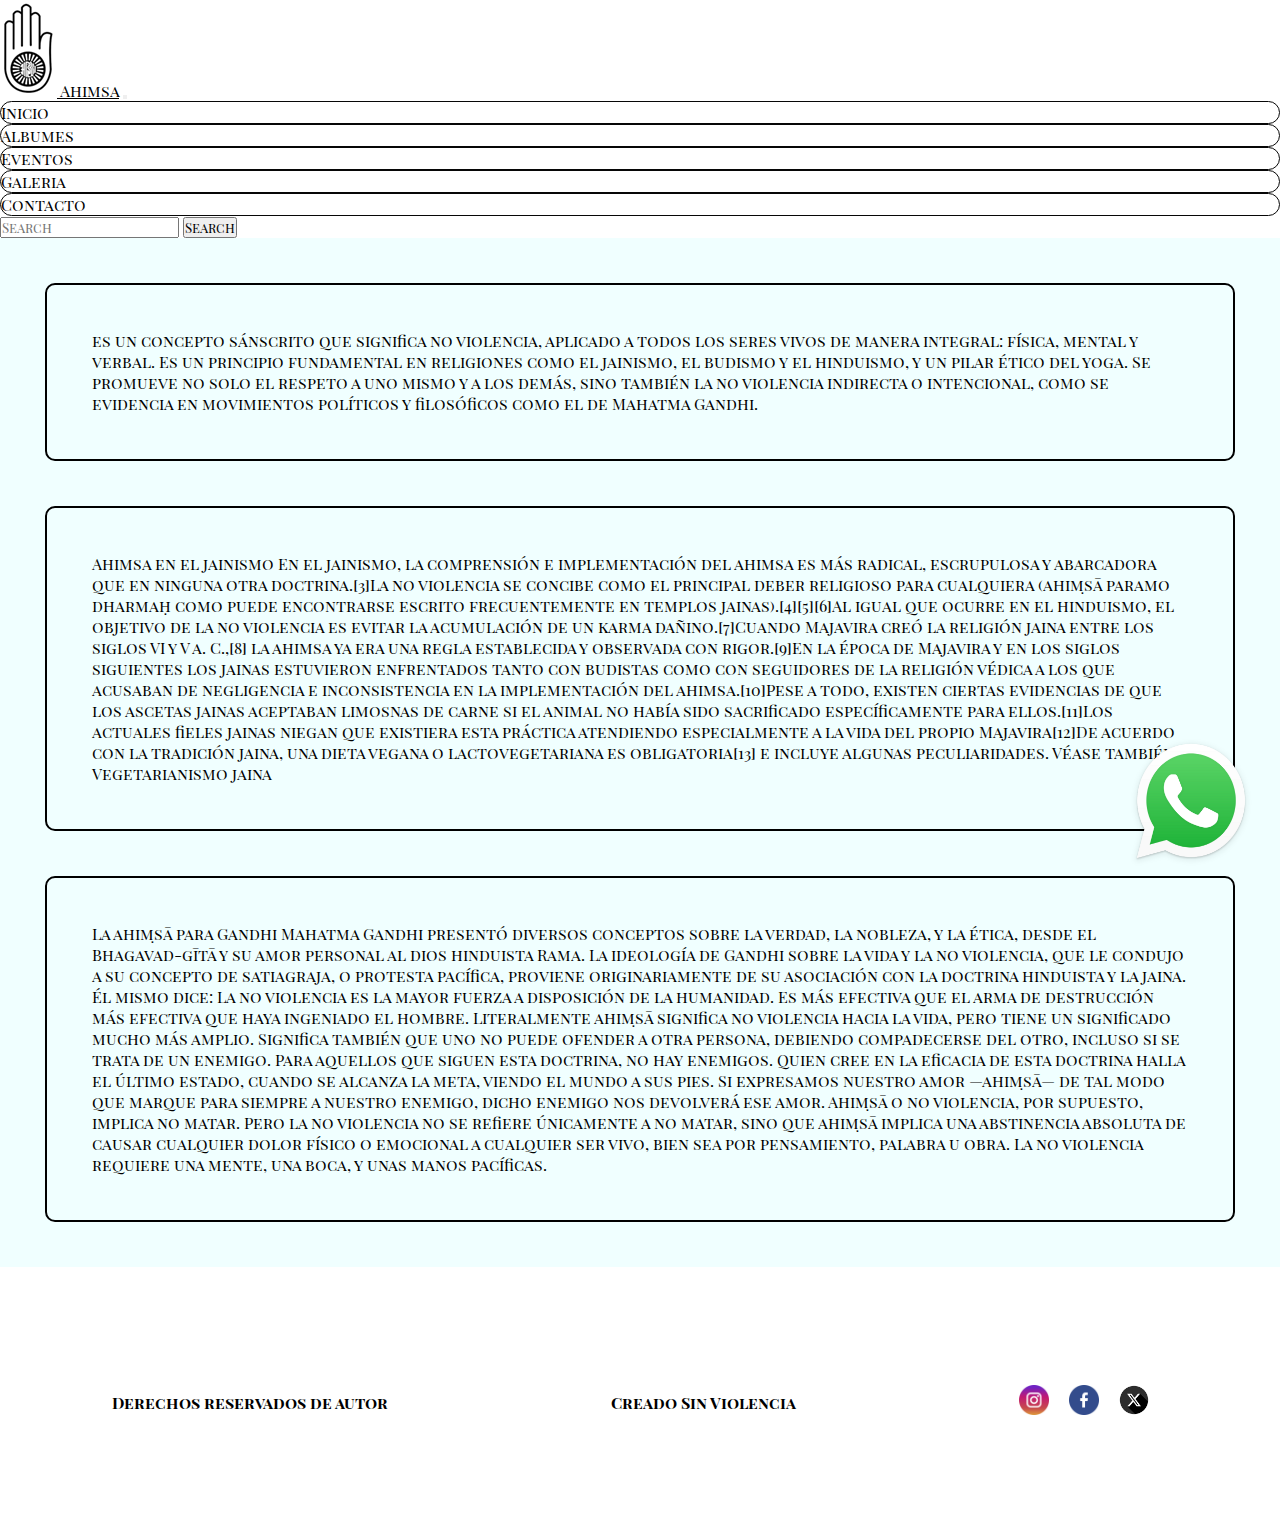
<file: index.html>
<!DOCTYPE html>
<html lang="es-ar">

<head>
    <meta charset="UTF-8">
    <meta name="viewport" content="width=device-width, initial-scale=1.0">
    <link href="https://cdn.jsdelivr.net/npm/bootstrap@5.3.8/dist/css/bootstrap.min.css" rel="stylesheet"
        integrity="sha384-sRIl4kxILFvY47J16cr9ZwB07vP4J8+LH7qKQnuqkuIAvNWLzeN8tE5YBujZqJLB" crossorigin="anonymous">

    <link rel="stylesheet" href="./styles/style.css">
    <title>Ahimsa</title>

    <meta name="description" content="Ahimsa: Cultiva tu paz interior. Tu espacio para el crecimiento personal desde la no violencia, la compasión y el respeto hacia ti mismo y el mundo.">
    <meta name="keywords" content="paz interior, no violencia, autocompasion, desarrollo espiritual, crecimiento personal consciente">
    <meta name="author" content="Juan Ignacio">
    <meta name="owner" content="Juan Ignacio">

    <meta property="og:type" content="ahimsa" />

</head>

<body class="body">
    <div class="dv">
        <header class="header">
            <nav class="navbar navbar-expand-lg">
                <div class="container-fluid w100 d-flex justify-content-around">
                    <a class="navbar-brand" href="./index.html">
                        <img src="./assets/logo_ahimsa.png" alt="ahimsa">
                        Ahimsa</a>
                    <button class="navbar-toggler" type="button" data-bs-toggle="collapse"
                        data-bs-target="#navbarSupportedContent" aria-controls="navbarSupportedContent"
                        aria-expanded="false" aria-label="Toggle navigation">
                        <span class="navbar-toggler-icon"></span>
                    </button>
                    <div class="collapse navbar-collapse" id="navbarSupportedContent">
                        <ul class="navbar-nav me-auto mb-2 mb-lg-0">
                            <li class="nav-item">
                                <a class="nav-link active" aria-current="page" href="./index.html">Inicio</a>
                            </li>
                            <li class="nav-item">
                                <a class="nav-link" href="./pages/albumes.html">Albumes</a>
                            </li>
                            <li class="nav-item">
                                <a class="nav-link" href="./pages/eventos.html" >Eventos</a>
                            </li>
                            <li class="nav-item">
                                <a class="nav-link" href="./pages/galeria.html">Galeria</a></li>
                                
                            </li>
                            <li class="nav-item">
                                <a class="nav-link" href="./pages/contacto.html">Contacto</a>
                            </li>
                        </ul>
                        <form class="d-flex" role="search">
                            <input class="form-control me-2" type="search" placeholder="Search" aria-label="Search" />
                            <button class="btn btn-outline-success" type="submit">Search</button>
                        </form>
                    </div>
                </div>
            </nav>
        </header>






        <main class="home">
            <section>
                <article class="article">
                    <div>
                        <p>es un concepto sánscrito que significa no violencia, aplicado a todos los seres vivos de
                            manera integral: física, mental y verbal. Es un principio fundamental en religiones como el
                            jainismo, el budismo y el hinduismo, y un pilar ético del yoga. Se promueve no solo el
                            respeto a uno mismo y a los demás, sino también la no violencia indirecta o intencional,
                            como se evidencia en movimientos políticos y filosóficos como el de Mahatma Gandhi. </p>
                        <p>Ahimsa en el jainismo
                            En el jainismo, la comprensión e implementación del ahimsa es más radical, escrupulosa y
                            abarcadora que en ninguna otra doctrina.[3]​La no violencia se concibe como el principal
                            deber religioso para cualquiera (ahiṃsā paramo dharmaḥ como puede encontrarse escrito
                            frecuentemente en templos jainas).[4]​[5]​[6]​Al igual que ocurre en el hinduismo, el
                            objetivo de la no violencia es evitar la acumulación de un karma dañino.[7]​Cuando Majavira
                            creó la religión jaina entre los siglos VI y V a. C.,[8]​ la ahimsa ya era una regla
                            establecida y observada con rigor.[9]​

                            En la época de Majavira y en los siglos siguientes los jainas estuvieron enfrentados tanto
                            con budistas como con seguidores de la religión védica a los que acusaban de negligencia e
                            inconsistencia en la implementación del ahimsa.[10]​

                            Pese a todo, existen ciertas evidencias de que los ascetas jainas aceptaban limosnas de
                            carne si el animal no había sido sacrificado específicamente para ellos.[11]​Los actuales
                            fieles jainas niegan que existiera esta práctica atendiendo especialmente a la vida del
                            propio Majavira[12]​De acuerdo con la tradición jaina, una dieta vegana o lactovegetariana
                            es obligatoria[13]​ e incluye algunas peculiaridades.

                            Véase también: Vegetarianismo jaina</p>
                        <p>La ahiṃsā para Gandhi

                            Mahatma Gandhi presentó diversos conceptos sobre la verdad, la nobleza, y la ética, desde el
                            Bhagavad-gītā y su amor personal al dios hinduista Rama. La ideología de Gandhi sobre la
                            vida y la no violencia, que le condujo a su concepto de satiagraja, o protesta pacífica,
                            proviene originariamente de su asociación con la doctrina hinduista y la jaina.

                            Él mismo dice:

                            La no violencia es la mayor fuerza a disposición de la humanidad. Es más efectiva que el
                            arma de destrucción más efectiva que haya ingeniado el hombre.
                            Literalmente ahiṃsā significa no violencia hacia la vida, pero tiene un significado mucho
                            más amplio. Significa también que uno no puede ofender a otra persona, debiendo compadecerse
                            del otro, incluso si se trata de un enemigo. Para aquellos que siguen esta doctrina, no hay
                            enemigos. Quien cree en la eficacia de esta doctrina halla el último estado, cuando se
                            alcanza la meta, viendo el mundo a sus pies. Si expresamos nuestro amor —ahiṃsā— de tal modo
                            que marque para siempre a nuestro enemigo, dicho enemigo nos devolverá ese amor.

                            Ahiṃsā o no violencia, por supuesto, implica no matar. Pero la no violencia no se refiere
                            únicamente a no matar, sino que ahiṃsā implica una abstinencia absoluta de causar cualquier
                            dolor físico o emocional a cualquier ser vivo, bien sea por pensamiento, palabra u obra. La
                            no violencia requiere una mente, una boca, y unas manos pacíficas.
                        </p>
                    </div>

                </article>

            </section>
        </main>



        <footer class="footer">
            <h2 class="der">Derechos reservados de autor</h2>
            <h3 class="crea">Creado Sin Violencia</h3>

            <ul class="redes">
                <li>
                    <a href="https://www.instagram.com/">
                        <img src="./assets/instagram.png" width="30px" alt="redes">
                    </a>
                </li>
                <li>
                    <a href="https://www.facebook.com/">
                        <img src="./assets/facebook.png"  width="30px" alt="redes">
                    </a>
                </li>
                <li>
                    <a href="https://x.com">
                        <img src="assets/X.png" width="30px" alt="redes">
                    </a>
                </li>
                <li>
                    <a href="https://www.whatsapp.com/?lang=es">
                        <img src="assets/WhatsApp.png" width="50px" alt="redes" class="whatsapp">
                    </a>
                </li>
            </ul>


        </footer>
    </div>
    <script src="https://cdn.jsdelivr.net/npm/bootstrap@5.3.8/dist/js/bootstrap.bundle.min.js"
        integrity="sha384-FKyoEForCGlyvwx9Hj09JcYn3nv7wiPVlz7YYwJrWVcXK/BmnVDxM+D2scQbITxI"
        crossorigin="anonymous"></script>
</body>

</html>
</file>
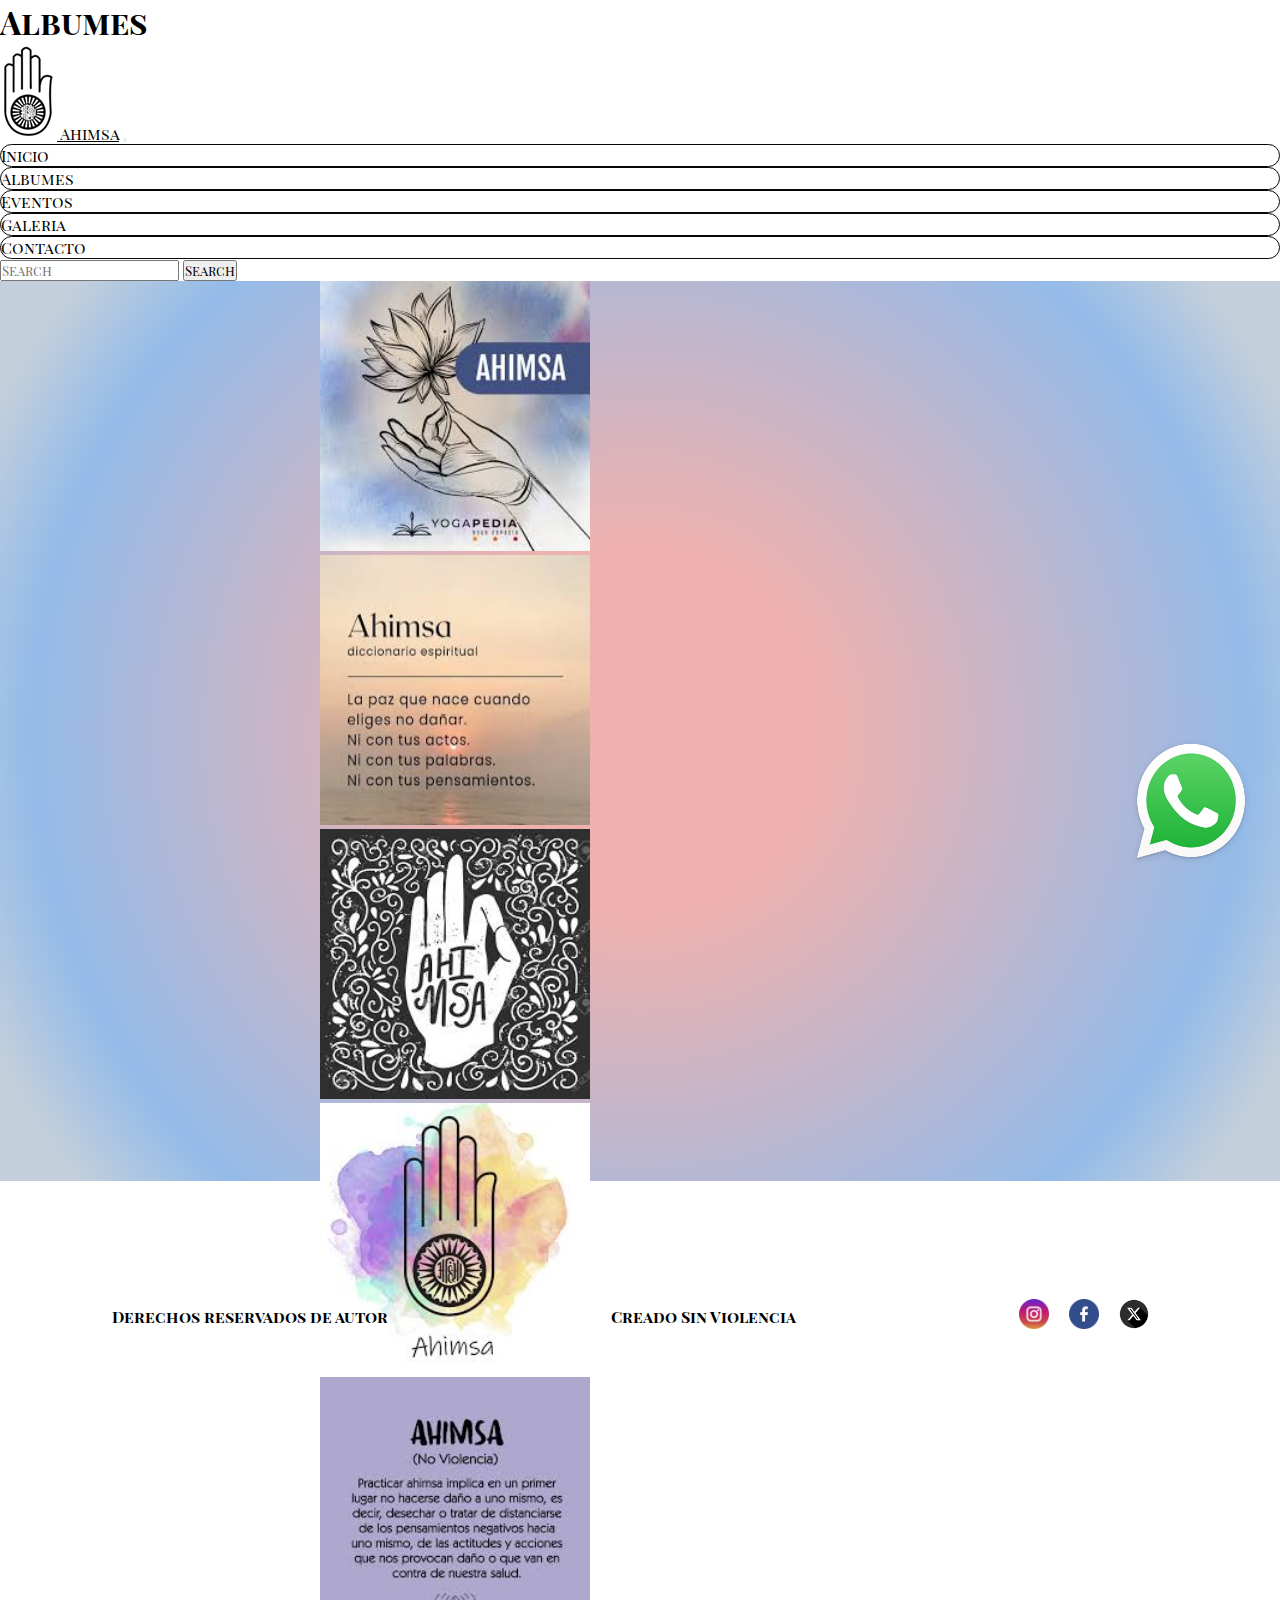
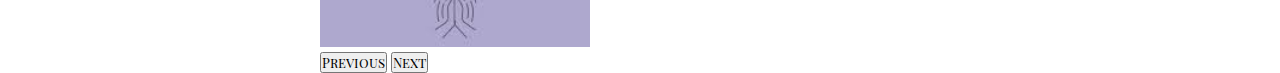
<file: pages/albumes.html>
<!DOCTYPE html>
<html lang="en">

<head>
    <meta charset="UTF-8">
    <meta name="viewport" content="width=device-width, initial-scale=1.0">
    <link href="https://cdn.jsdelivr.net/npm/bootstrap@5.3.8/dist/css/bootstrap.min.css" rel="stylesheet"
        integrity="sha384-sRIl4kxILFvY47J16cr9ZwB07vP4J8+LH7qKQnuqkuIAvNWLzeN8tE5YBujZqJLB" crossorigin="anonymous">
    <link
    rel="stylesheet"
    href="https://cdnjs.cloudflare.com/ajax/libs/animate.css/4.1.1/animate.min.css"
    />
    <link rel="stylesheet" href="../styles/style.css">
    <title>Ahimsa-Albumes</title>

    <meta name="description" content="Navega por nuestros álbumes temáticos de crecimiento personal consciente. Guías de autocompasión, ejercicios de mindfulness e imágenes inspiradoras para tu viaje Ahimsa.">
    <meta name="keywords" content="albumes crecimiento personal, recursos ahimsa, guias paz interior, colecciones autocompasion, temas desarrollo espiritual">
</head>

<body>
    <div class="contenedor-body">
        <h1 class="animate__animated animate__bounce">Albumes</h1>
        <header class="header">
            <nav class="navbar navbar-expand-lg">
                <div class="container-fluid w100 d-flex justify-content-around">
                    <a class="navbar-brand" href="../index.html">
                        <img src="../assets/logo_ahimsa.png" alt="ahimsa">
                        Ahimsa</a>
                    <button class="navbar-toggler" type="button" data-bs-toggle="collapse"
                        data-bs-target="#navbarSupportedContent" aria-controls="navbarSupportedContent"
                        aria-expanded="false" aria-label="Toggle navigation">
                        <span class="navbar-toggler-icon"></span>
                    </button>
                    <div class="collapse navbar-collapse" id="navbarSupportedContent">
                        <ul class="navbar-nav me-auto mb-2 mb-lg-0">
                            <li class="nav-item">
                                <a class="nav-link active" aria-current="page" href="../index.html">Inicio</a>
                            </li>
                            <li class="nav-item">
                                <a class="nav-link" href="./albumes.html">Albumes</a>
                            </li>
                            <li class="nav-item">
                                <a class="nav-link" href="./eventos.html" >Eventos</a>
                            </li>
                            <li class="nav-item">
                                <a class="nav-link" href="./galeria.html">Galeria</a></li>
                                
                            </li>
                            <li class="nav-item">
                                <a class="nav-link" href="./contacto.html">Contacto</a>
                            </li>
                        </ul>
                        <form class="d-flex" role="search">
                            <input class="form-control me-2" type="search" placeholder="Search" aria-label="Search" />
                            <button class="btn btn-outline-success" type="submit">Search</button>
                        </form>
                    </div>
                </div>
            </nav>
        </header>


        <main class="container">
        <div id="carouselExample" class="carousel">
            <div class="carousel-inner">
                <div class="carousel-item active">
                    <img src="../assets/images.jfif" class="ahimsauno" alt="...">
                </div>
                <div class="carousel-item">
                    <img src="../assets/images (1).jfif" class="ahimsados" alt="...">
                </div>
                <div class="carousel-item">
                    <img src="../assets/images (2).jfif" class="ahimsatres" alt="...">
                </div>
                <div class="carousel-item">
                    <img src="../assets/ahimsa_banner2.jfif" class="ahimsacuatro" alt="...">
                </div>
                <div class="carousel-item">
                    <img src="../assets/ahimsa_no_violencia1.jfif" class="ahimsacinco" alt="...">
                </div>

            
            <button class="carousel-control-prev" type="button" data-bs-target="#carouselExample" data-bs-slide="prev">
                <span class="carousel-control-prev-icon" aria-hidden="true"></span>
                <span class="visually-hidden">Previous</span>
            </button>
            <button class="carousel-control-next" type="button" data-bs-target="#carouselExample" data-bs-slide="next">
                <span class="carousel-control-next-icon" aria-hidden="true"></span>
                <span class="visually-hidden">Next</span>
            </button>
            </div>
        </div>
        </main>



        <footer class="footer">
            <h2 class="der">Derechos reservados de autor</h2>
            <h2 class="crea">Creado Sin Violencia</h2>

            <ul class="redes">
                <li>
                    <a href="https://www.instagram.com/">
                        <img src="../assets/instagram.png" width="30px" alt="redes">
                    </a>
                </li>
                <li>
                    <a href="https://www.facebook.com/">
                        <img src="../assets/facebook.png" width="30px" alt="redes">
                    </a>
                </li>
                <li>
                    <a href="https://x.com">
                        <img src="../assets/X.png" width="30px" alt="redes">
                    </a>
                </li>
                <li>
                    <a href="https://www.whatsapp.com/?lang=es">
                        <img src="../assets/WhatsApp.png" width="50px" alt="redes" class="whatsapp">
                    </a>
                </li>
            </ul>

        </footer>
    </div>
    <script src="https://cdn.jsdelivr.net/npm/bootstrap@5.3.8/dist/js/bootstrap.bundle.min.js"
        integrity="sha384-FKyoEForCGlyvwx9Hj09JcYn3nv7wiPVlz7YYwJrWVcXK/BmnVDxM+D2scQbITxI"
        crossorigin="anonymous"></script>

</body>

</html>
</file>
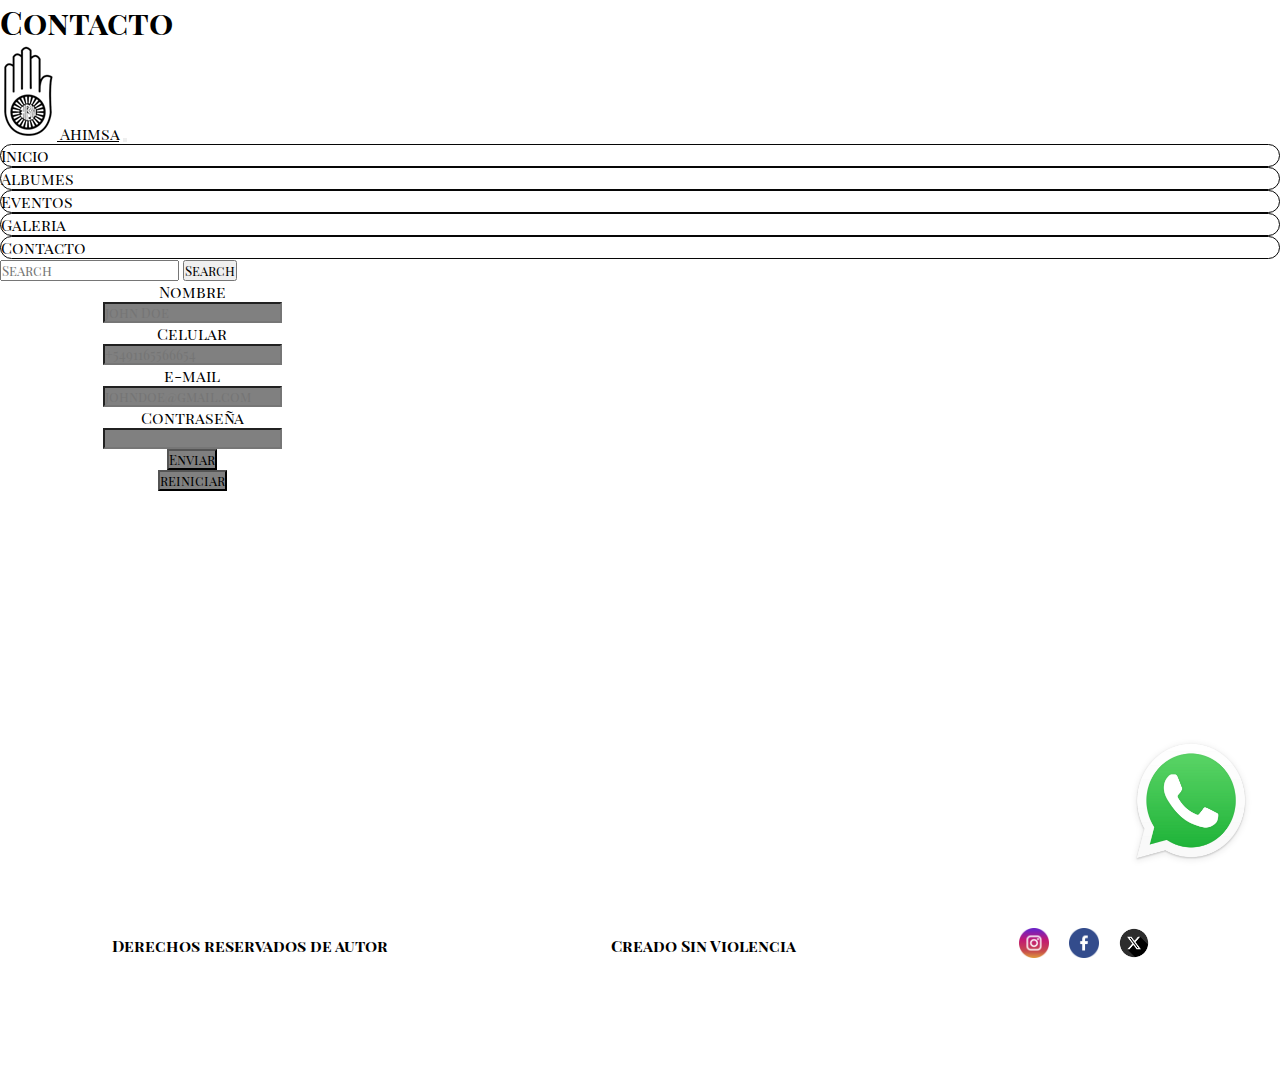
<file: pages/contacto.html>
<!DOCTYPE html>
<html lang="en">

<head>
    <meta charset="UTF-8">
    <meta name="viewport" content="width=device-width, initial-scale=1.0">
    <link href="https://cdn.jsdelivr.net/npm/bootstrap@5.3.8/dist/css/bootstrap.min.css" rel="stylesheet"
        integrity="sha384-sRIl4kxILFvY47J16cr9ZwB07vP4J8+LH7qKQnuqkuIAvNWLzeN8tE5YBujZqJLB" crossorigin="anonymous">
    <link rel="stylesheet" href="https://cdnjs.cloudflare.com/ajax/libs/animate.css/4.1.1/animate.min.css" />
    <link rel="stylesheet" href="../styles/style.css">
    <title>Ahimsa-Contacto</title>

    <meta name="description"
        content="Tienes preguntas sobre el crecimiento personal o la filosofía Ahimsa? Contáctanos hoy. Estamos aquí para responder tus dudas y ayudarte en tu camino.">
    <meta name="keywords"
        content="contacto ahimsa, formulario de contacto, preguntar sobre talleres, colaboracion crecimiento personal, enviar mensaje">
</head>

<body>
    <div class="contenedor-body">
        <h1 class="animate__animated animate__bounce">Contacto</h1>
        <header class="header">
            <nav class="navbar navbar-expand-lg">
                <div class="container-fluid w100 d-flex justify-content-around">
                    <a class="navbar-brand" href="../index.html">
                        <img src="../assets/logo_ahimsa.png" alt="ahimsa">
                        Ahimsa</a>
                    <button class="navbar-toggler" type="button" data-bs-toggle="collapse"
                        data-bs-target="#navbarSupportedContent" aria-controls="navbarSupportedContent"
                        aria-expanded="false" aria-label="Toggle navigation">
                        <span class="navbar-toggler-icon"></span>
                    </button>
                    <div class="collapse navbar-collapse" id="navbarSupportedContent">
                        <ul class="navbar-nav me-auto mb-2 mb-lg-0">
                            <li class="nav-item">
                                <a class="nav-link active" aria-current="page" href="../index.html">Inicio</a>
                            </li>
                            <li class="nav-item">
                                <a class="nav-link" href="./albumes.html">Albumes</a>
                            </li>
                            <li class="nav-item">
                                <a class="nav-link" href="./eventos.html">Eventos</a>
                            </li>
                            <li class="nav-item">
                                <a class="nav-link" href="./galeria.html">Galeria</a>
                            </li>

                            </li>
                            <li class="nav-item">
                                <a class="nav-link" href="./contacto.html">Contacto</a>
                            </li>
                        </ul>
                        <form class="d-flex" role="search">
                            <input class="form-control me-2" type="search" placeholder="Search" aria-label="Search" />
                            <button class="btn btn-outline-success" type="submit">Search</button>
                        </form>
                    </div>
                </div>
            </nav>
        </header>



        <main class="main-contacto">
            <form class="form">
                <label>Nombre</label>
                <input type="text" placeholder="john Doe">
                <label>Celular</label>
                <input type="tel" placeholder="+5491165566654">
                <label>e-mail</label>
                <input type="email" placeholder="johndoe@gmail.com">
                <label> Contraseña</label>
                <input type="password">

                <input type="submit" value="Enviar">
                <input type="reset" value="reiniciar">
            </form>
            <iframe width="560" height="315" src="https://www.youtube.com/embed/TYA2o2ur79w?si=Cz5rrsPCA56TIB2k"
                title="YouTube video player" frameborder="0"
                allow="accelerometer; autoplay; clipboard-write; encrypted-media; gyroscope; picture-in-picture; web-share"
                referrerpolicy="strict-origin-when-cross-origin" allowfullscreen class="youtube"></iframe>
            <iframe
                src="https://www.google.com/maps/embed?pb=!1m18!1m12!1m3!1d13145.928190587367!2d-58.444776528167196!3d-34.54134839666911!2m3!1f0!2f0!3f0!3m2!1i1024!2i768!4f13.1!3m3!1m2!1s0x95bcb447aaddc1df%3A0xc614d56c2da6ea98!2sParque%20de%20la%20Memoria%20-%20Monumento%20a%20las%20V%C3%ADctimas%20del%20Terrorismo%20de%20Estado!5e0!3m2!1ses!2sar!4v1758947080980!5m2!1ses!2sar"
                width="400" height="300" style="border:0;" allowfullscreen="" loading="lazy"
                referrerpolicy="no-referrer-when-downgrade" class=mapa></iframe>
        </main>


        <footer class="footer">
            <h2 class="der">Derechos reservados de autor</h2>
            <h2 class="crea">Creado Sin Violencia</h2>

            <ul class="redes">
                <li>
                    <a href="https://www.instagram.com/">
                        <img src="../assets/instagram.png" width="30px" alt="redes">
                    </a>
                </li>
                <li>
                    <a href="https://www.facebook.com/">
                        <img src="../assets/facebook.png" width="30px" alt="redes">
                    </a>
                </li>
                <li>
                    <a href="https://x.com">
                        <img src="../assets/X.png" width="30px" alt="redes">
                    </a>
                </li>
                <li>
                    <a href="https://www.whatsapp.com/?lang=es">
                        <img src="../assets/WhatsApp.png" width="50px" alt="redes" class="whatsapp">
                    </a>
                </li>
            </ul>

        </footer>
    </div>
    <script src="https://cdn.jsdelivr.net/npm/bootstrap@5.3.8/dist/js/bootstrap.bundle.min.js"
        integrity="sha384-FKyoEForCGlyvwx9Hj09JcYn3nv7wiPVlz7YYwJrWVcXK/BmnVDxM+D2scQbITxI"
        crossorigin="anonymous"></script>
</body>

</html>
</file>
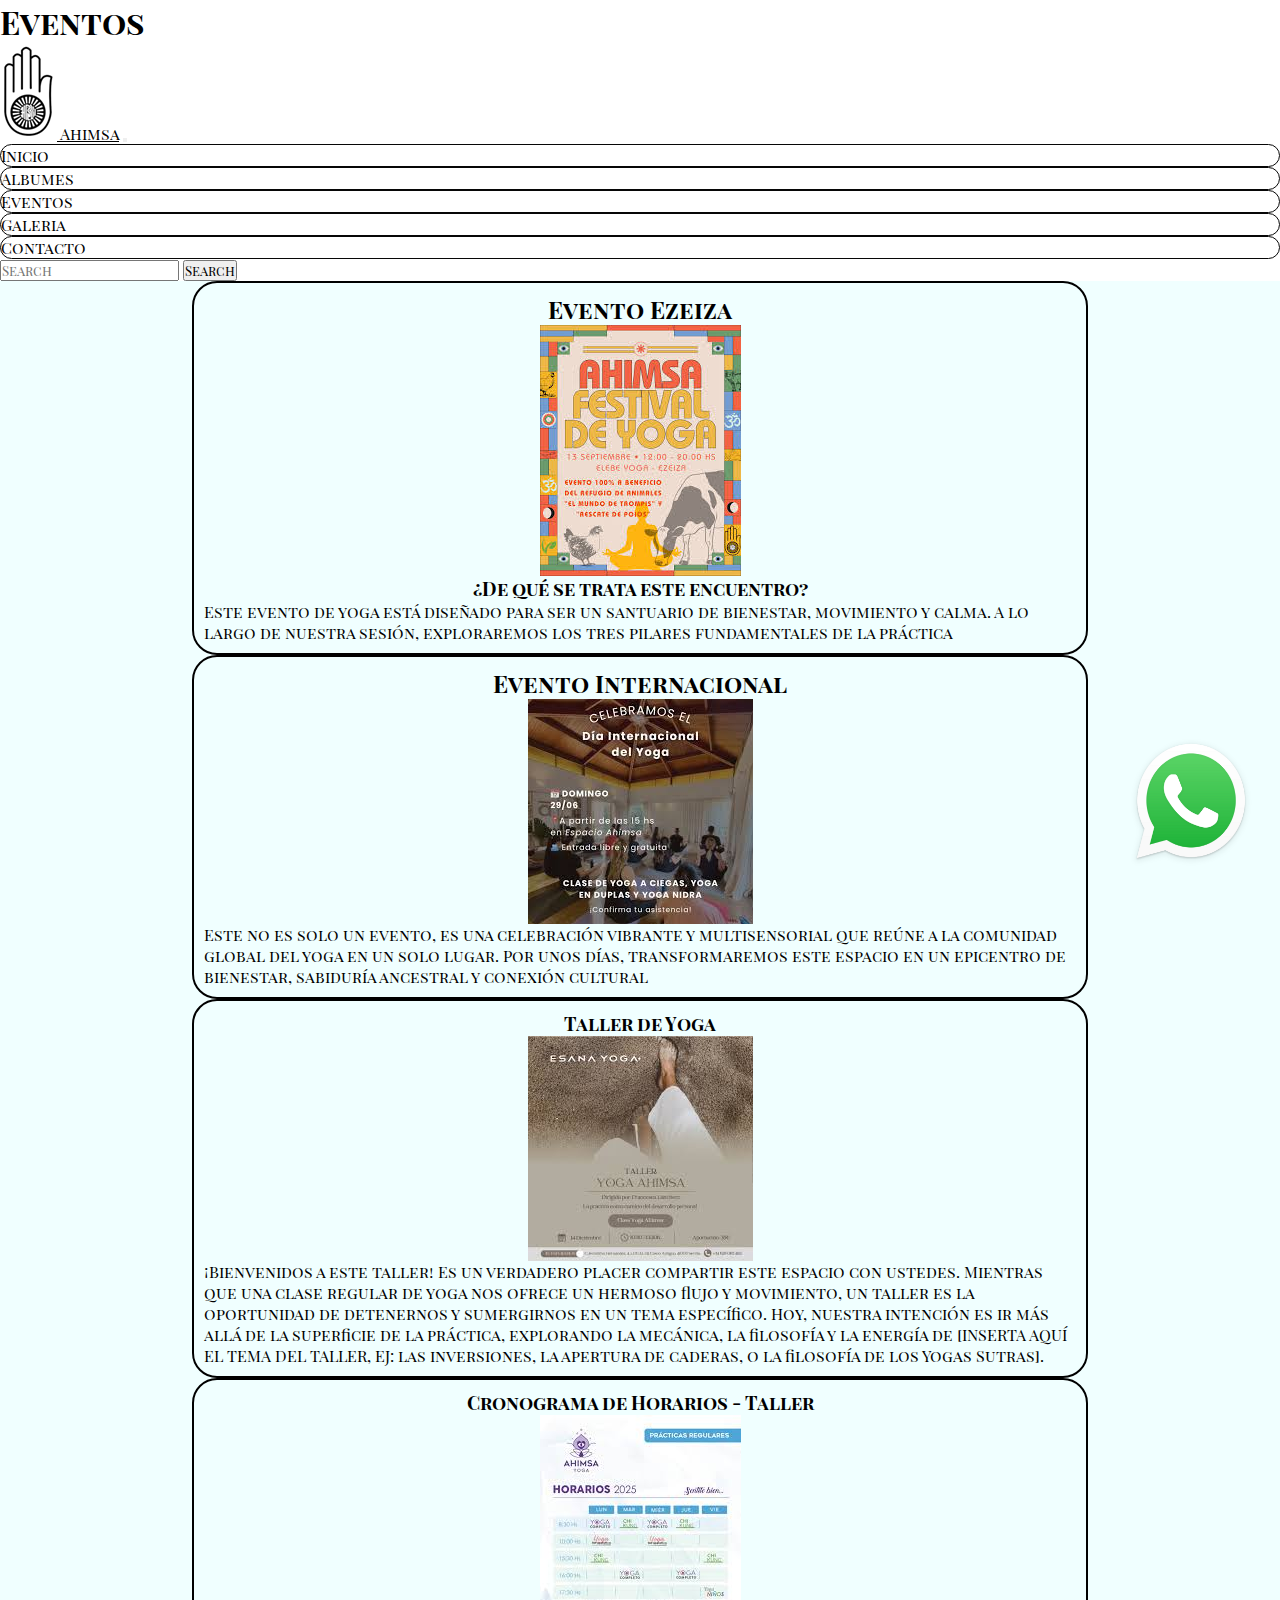
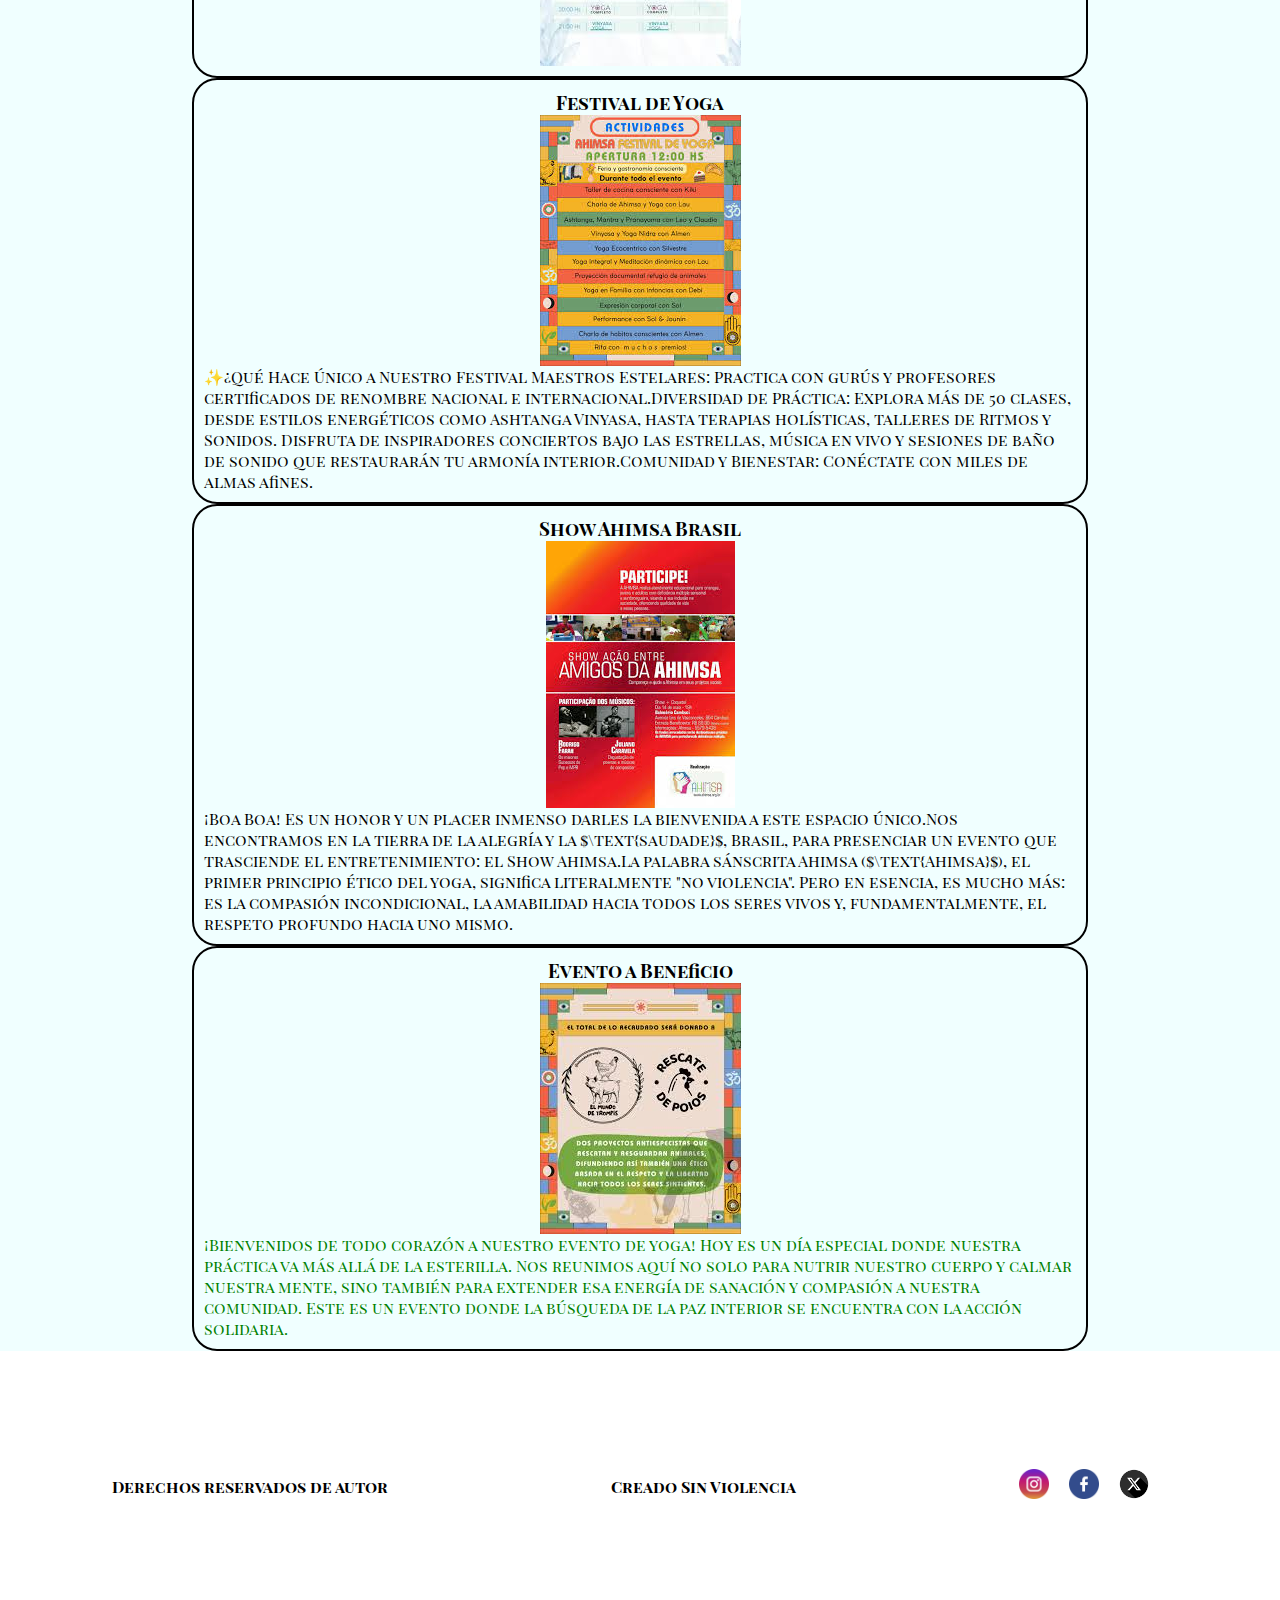
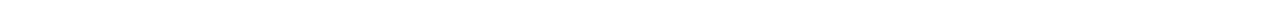
<file: pages/eventos.html>
<!DOCTYPE html>
<html lang="en">

<head>
    <meta charset="UTF-8">
    <meta name="viewport" content="width=device-width, initial-scale=1.0">
    <link href="https://cdn.jsdelivr.net/npm/bootstrap@5.3.8/dist/css/bootstrap.min.css" rel="stylesheet"
        integrity="sha384-sRIl4kxILFvY47J16cr9ZwB07vP4J8+LH7qKQnuqkuIAvNWLzeN8tE5YBujZqJLB" crossorigin="anonymous">
    <link
    rel="stylesheet"
    href="https://cdnjs.cloudflare.com/ajax/libs/animate.css/4.1.1/animate.min.css"
    />
    <link rel="stylesheet" href="../styles/style.css">
    <title>Ahimsa-Eventos</title>
    <meta name="description" content="Únete a los eventos de Ahimsa. Reserva tu plaza en nuestros talleres y retiros de crecimiento personal consciente. Transforma la no-violencia en acción y encuentra tu paz interior.">
    <meta name="keywords" content="talleres crecimiento personal, eventos ahimsa, retiros paz interior, cursos autoconocimiento, webinars desarrollo espiritual">
</head>

<body>
    <div class="contenedor-body">
        <h1 class="animate__animated animate__bounce">Eventos</h1>
        <header class="header">
            <nav class="navbar navbar-expand-lg">
                <div class="container-fluid w100 d-flex justify-content-around">
                    <a class="navbar-brand" href="../index.html">
                        <img src="../assets/logo_ahimsa.png" alt="ahimsa">
                        Ahimsa</a>
                    <button class="navbar-toggler" type="button" data-bs-toggle="collapse"
                        data-bs-target="#navbarSupportedContent" aria-controls="navbarSupportedContent"
                        aria-expanded="false" aria-label="Toggle navigation">
                        <span class="navbar-toggler-icon"></span>
                    </button>
                    <div class="collapse navbar-collapse" id="navbarSupportedContent">
                        <ul class="navbar-nav me-auto mb-2 mb-lg-0">
                            <li class="nav-item">
                                <a class="nav-link active" aria-current="page" href="../index.html">Inicio</a>
                            </li>
                            <li class="nav-item">
                                <a class="nav-link" href="./albumes.html">Albumes</a>
                            </li>
                            <li class="nav-item">
                                <a class="nav-link" href="./eventos.html">Eventos</a>
                            </li>
                            <li class="nav-item">
                                <a class="nav-link" href="./galeria.html">Galeria</a>
                            </li>

                            </li>
                            <li class="nav-item">
                                <a class="nav-link" href="./contacto.html">Contacto</a>
                            </li>
                        </ul>
                        <form class="d-flex" role="search">
                            <input class="form-control me-2" type="search" placeholder="Search" aria-label="Search" />
                            <button class="btn btn-outline-success" type="submit">Search</button>
                        </form>
                    </div>
                </div>
            </nav>
        </header>



        <main class="even-main">
            <article class="evento-ezeiza">
                <h2>Evento Ezeiza</h2>
                <img src="../assets/eventos/eventos/evento_ahimsa3.jfif" alt="evento_ahimsa3">
                <h3>¿De qué se trata este encuentro?</h3>
                <p>Este evento de yoga está diseñado
                    para ser un santuario de bienestar, movimiento y calma.
                    A lo largo de nuestra sesión, exploraremos los tres
                    pilares fundamentales de la práctica</p>
            </article>

            <article class="even-int">
                <h2>Evento Internacional</h2>
                <img src="../assets/eventos/eventos/evento_ahimsa5.jfif" alt="evento_ahimsa5">
                
                <p>Este no es solo un evento, es una celebración vibrante y multisensorial que reúne a la comunidad
                    global del yoga en un solo lugar. Por unos días, transformaremos este espacio en un epicentro de
                    bienestar, sabiduría ancestral y conexión cultural</p>
                
            </article>
            <article class="taller">
                <h3>Taller de Yoga</h3>
                <img src="../assets/eventos/eventos/evento_ahimsa7.jfif" alt="evento_ahimsa7">
                    
                <p>¡Bienvenidos a este taller! Es un verdadero placer compartir este espacio con ustedes.

                    Mientras que una clase regular de yoga nos ofrece un hermoso flujo y movimiento, un taller es la
                    oportunidad de detenernos y sumergirnos en un tema específico. Hoy, nuestra intención es ir más allá
                    de la superficie de la práctica, explorando la mecánica, la filosofía y la energía de [INSERTA AQUÍ
                    EL TEMA DEL TALLER, EJ: las inversiones, la apertura de caderas, o la filosofía de los Yogas
                    Sutras].</p>
            </article>

            <article class="tallerdos">
                <h3> Cronograma de Horarios - Taller</h3>
                    <img src="../assets/eventos/eventos/evento_ahimsa8.jfif" alt="evento_ahimsa8">
                
            </article>

            <article class="festival">
                <h3>Festival de Yoga</h3>
                    <img src="../assets/eventos/eventos/evento_ahimsa9.jfif" alt="evento_ahimsa9">
                    
                    <p>✨¿Qué Hace Único a Nuestro Festival Maestros Estelares: Practica con gurús y profesores certificados
                    de renombre nacional e internacional.Diversidad de Práctica: Explora más de 50 clases, desde estilos
                    energéticos como Ashtanga Vinyasa, hasta terapias holísticas, talleres de Ritmos y Sonidos. 
                    Disfruta de inspiradores conciertos bajo las estrellas, música en vivo y sesiones de baño de sonido 
                    que restaurarán tu armonía interior.Comunidad y Bienestar: Conéctate con miles de almas afines.</p>
                    
            </article>
            <article class="show">
                <h3> Show Ahimsa Brasil</h3>
                <img src="../assets/eventos/eventos/evento_ahimsa10.jfif" alt="evento_ahimsa10">

                <p>¡Boa Boa! Es un honor y un placer inmenso darles la bienvenida a este espacio único.Nos encontramos
                    en la tierra de la alegría y la $\text{saudade}$, Brasil, para presenciar un evento que trasciende
                    el entretenimiento: el Show Ahimsa.La palabra sánscrita Ahimsa ($\text{Ahimsa}$), el primer
                    principio ético del yoga, significa literalmente "no violencia". Pero en esencia, es mucho más: es
                    la compasión incondicional, la amabilidad hacia todos los seres vivos y, fundamentalmente, el
                    respeto profundo hacia uno mismo.</p>
            </article>

            <article class="beneficio">
                <h3>Evento a Beneficio</h3>
                <img src="../assets/eventos/eventos/evento_ahimsa12.jfif" alt="evento_ahimsa12">

                <p>¡Bienvenidos de todo corazón a nuestro evento de yoga! Hoy es un día especial donde nuestra práctica
                    va más allá de la esterilla.

                    Nos reunimos aquí no solo para nutrir nuestro cuerpo y calmar nuestra mente, sino también para
                    extender esa energía de sanación y compasión a nuestra comunidad. Este es un evento donde la
                    búsqueda de la paz interior se encuentra con la acción solidaria.</p>
            </article>

        </main>

        <footer class="footer">
            <h2 class="der">Derechos reservados de autor</h2>
            <h3 class="crea">Creado Sin Violencia</h3>

            <ul class="redes">
                <li>
                    <a href="https://www.instagram.com/">
                        <img src="../assets/instagram.png" width="30px" alt="redes">
                    </a>
                </li>
                <li>
                    <a href="https://www.facebook.com/">
                        <img src="../assets/facebook.png" width="30px" alt="redes">
                    </a>
                </li>
                <li>
                    <a href="https://x.com">
                        <img src="../assets/X.png" width="30px" alt="redes">
                    </a>
                </li>
                <li>
                    <a href="https://www.whatsapp.com/?lang=es">
                        <img src="../assets/WhatsApp.png" width="50px" alt="redes" class="whatsapp">
                    </a>
                </li>
            </ul>
        </footer>
    </div>
    <script src="https://cdn.jsdelivr.net/npm/bootstrap@5.3.8/dist/js/bootstrap.bundle.min.js"
        integrity="sha384-FKyoEForCGlyvwx9Hj09JcYn3nv7wiPVlz7YYwJrWVcXK/BmnVDxM+D2scQbITxI"
        crossorigin="anonymous"></script>
</body>

</html>
</file>
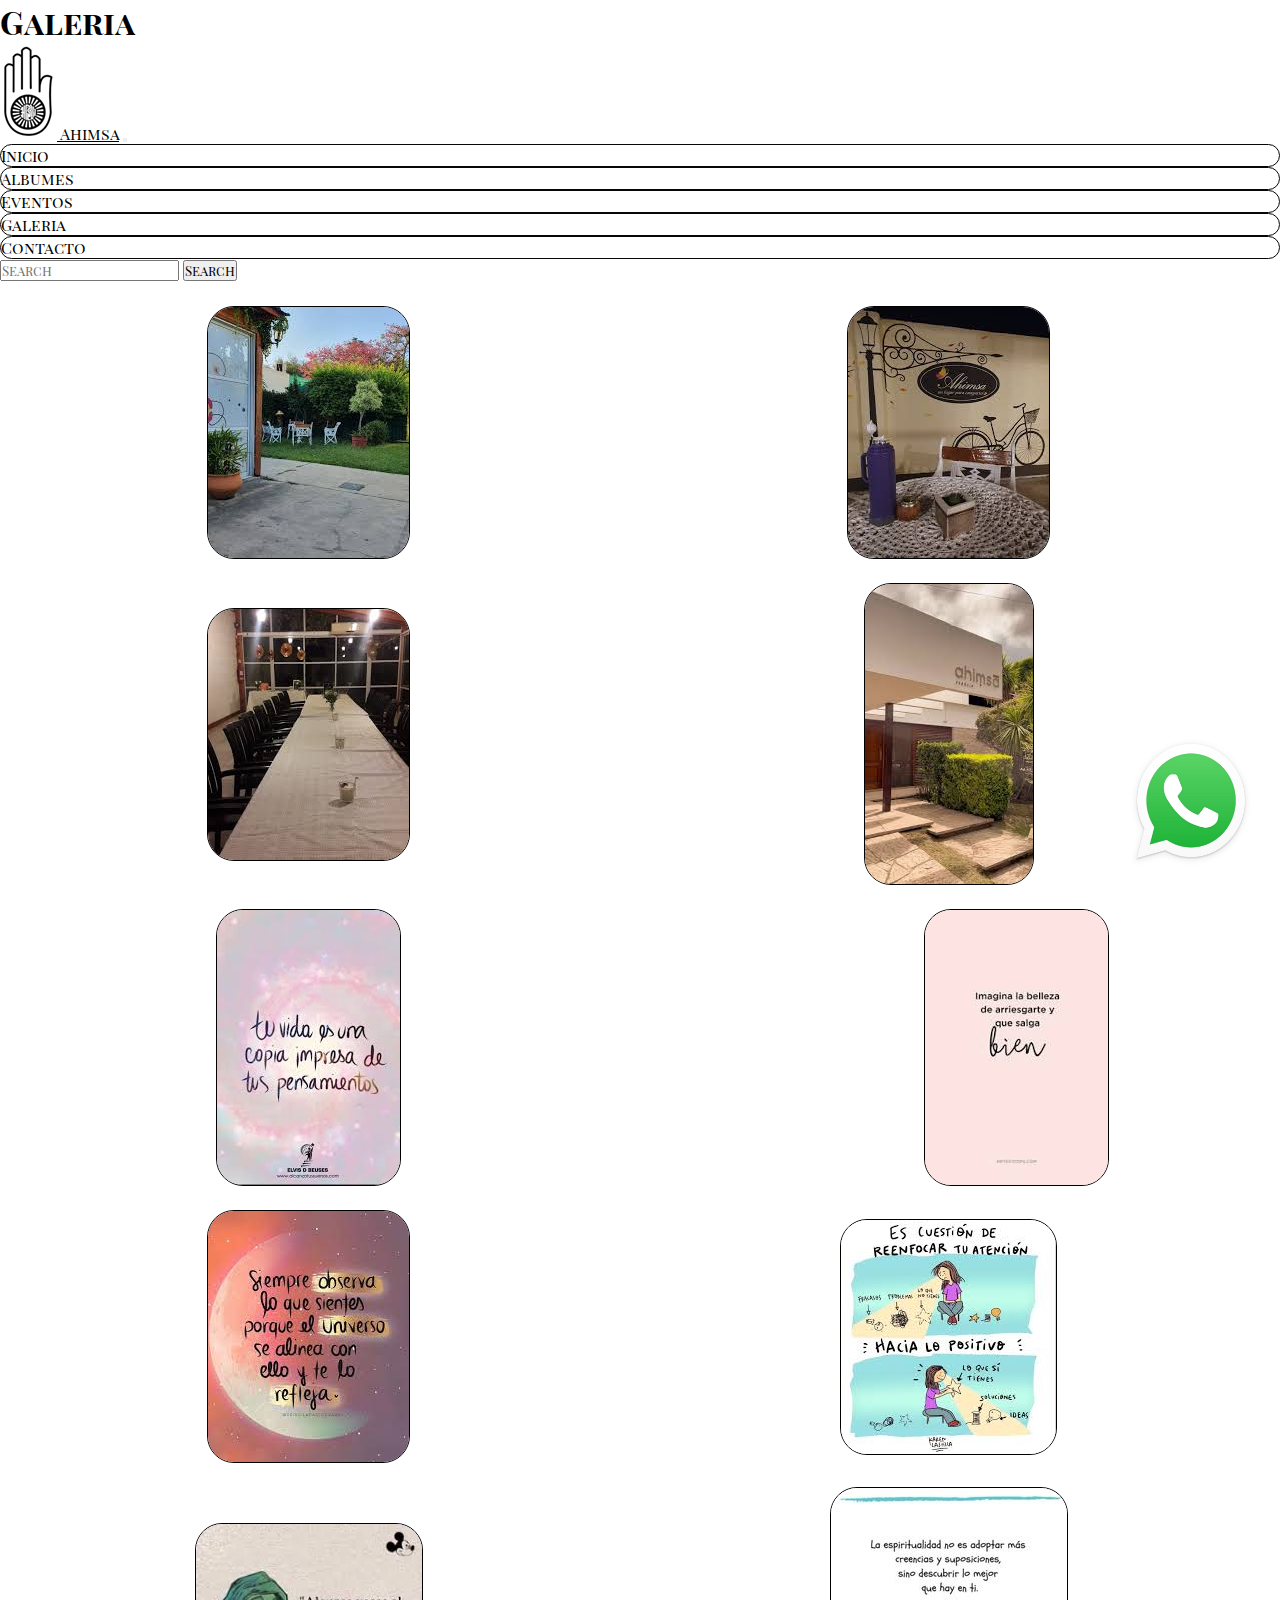
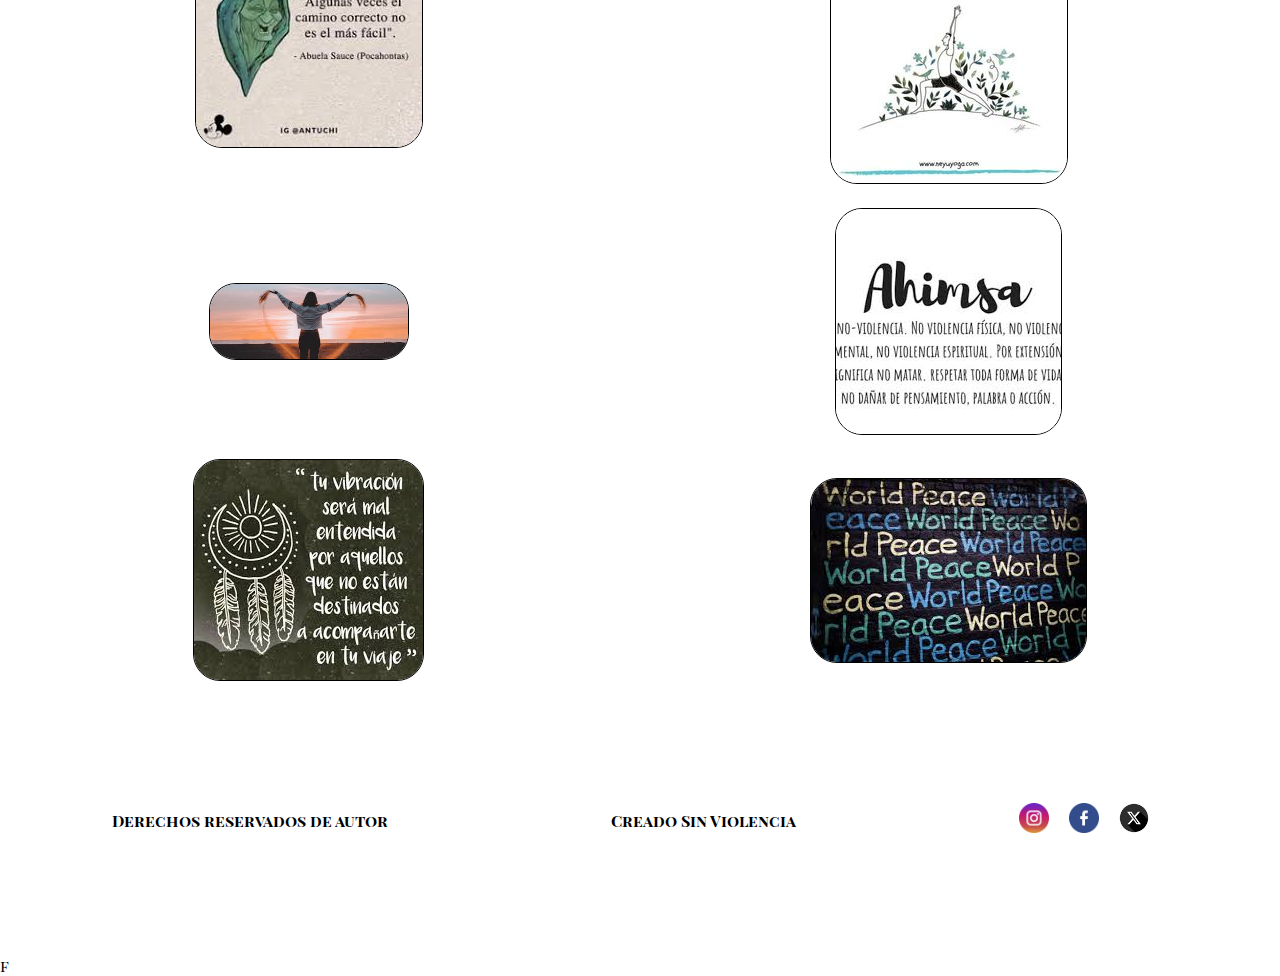
<file: pages/galeria.html>
<!DOCTYPE html>
<html lang="en">

<head>
    <meta charset="UTF-8">
    <meta name="viewport" content="width=device-width, initial-scale=1.0">
    <link href="https://cdn.jsdelivr.net/npm/bootstrap@5.3.8/dist/css/bootstrap.min.css" rel="stylesheet"
        integrity="sha384-sRIl4kxILFvY47J16cr9ZwB07vP4J8+LH7qKQnuqkuIAvNWLzeN8tE5YBujZqJLB" crossorigin="anonymous">
    <link
    rel="stylesheet"
    href="https://cdnjs.cloudflare.com/ajax/libs/animate.css/4.1.1/animate.min.css"/>
    <link rel="stylesheet" href="../styles/style.css">
    <title>Ahimsa-Galeria</title>
    <meta name="description" content="Revive la magia. Explora la Galería Ahimsa con fotos de nuestros retiros y talleres de crecimiento personal. Inspírate con la paz interior y la conexión de nuestra comunidad.">
    <meta name="keywords" content="inspiracion visual, crecimiento personal imagenes, frases paz interior, recursos mindfulness, galeria ahimsa">
</head>

<body  class="contenedor-body">
    <div class="contenedor-body">
        <h1 class="animate__animated animate__bounce">Galeria</h1>
    <header class="header">
            <nav class="navbar navbar-expand-lg">
                <div class="container-fluid w100 d-flex justify-content-around">
                    <a class="navbar-brand" href="../index.html">
                        <img src="../assets/logo_ahimsa.png" alt="ahimsa">
                        Ahimsa</a>
                    <button class="navbar-toggler" type="button" data-bs-toggle="collapse"
                        data-bs-target="#navbarSupportedContent" aria-controls="navbarSupportedContent"
                        aria-expanded="false" aria-label="Toggle navigation">
                        <span class="navbar-toggler-icon"></span>
                    </button>
                    <div class="collapse navbar-collapse" id="navbarSupportedContent">
                        <ul class="navbar-nav me-auto mb-2 mb-lg-0">
                            <li class="nav-item">
                                <a class="nav-link active" aria-current="page" href="../index.html">Inicio</a>
                            </li>
                            <li class="nav-item">
                                <a class="nav-link" href="./albumes.html">Albumes</a>
                            </li>
                            <li class="nav-item">
                                <a class="nav-link" href="./eventos.html" >Eventos</a>
                            </li>
                            <li class="nav-item">
                                <a class="nav-link" href="./galeria.html">Galeria</a></li>
                                
                            </li>
                            <li class="nav-item">
                                <a class="nav-link" href="./contacto.html">Contacto</a>
                            </li>
                        </ul>
                        <form class="d-flex" role="search">
                            <input class="form-control me-2" type="search" placeholder="Search" aria-label="Search" />
                            <button class="btn btn-outline-success" type="submit">Search</button>
                        </form>
                    </div>
                </div>
            </nav>
        </header>


        <main class="galeria">
            <section class="banner1">
                <img src="../assets/eventos/galeria/evento_ahimsa.jfif"  alt="banneruno">
            </section>

            <section class="banner2">
                <img src="../assets/eventos/galeria/evento_ahimsa2.jfif"  alt="bannerdos">
            </section>

            <section class="banner3">
                <img src="../assets/eventos/galeria/evento_ahimsa4.jfif"  alt="bannertres">
            </section>

            <section class="banner4">
                <img src="../assets/eventos/galeria/evento_ahimsa6.jfif"  alt="bannercuatro">
            </section>
            <section class="banner5">
                <img src="../assets/eventos/galeria/galeria_ahimsa5.jfif"  alt="bannercinco">
            </section>
            <section class="bannerseis">
                <img src="../assets/eventos/galeria/galeria_ahimsa6.jfif" alt="bannerseis">
            </section>
            <section class="banner7">
                <img src="../assets/eventos/galeria/galeria_ahimsa11.jfif"  alt="bannersiete">
            </section>
            <section class="banner8">
                <img src="../assets/eventos/galeria/galeria_ahimsa12.jfif"  alt="bannerocho">
            </section>
            <section class="banner9">
                <img src="../assets/eventos/galeria/galeria_ahimsa7.jfif"  alt="bannernueve">
            </section>
            <section>
                <img src="../assets/eventos/galeria/galeria_ahimsa8.jpg"  alt="bannerdiez">
            </section>
            <section>
                <img src="../assets/eventos/galeria/galeria_ahimsa_2.jfif"  width="200px"  alt="banneronce">
            </section>
            <section>
                <img src="../assets/eventos/galeria/galeria_ahimsa3.jfif"  alt="bannerdoce">
            </section>
            <section>
                <img src="../assets/eventos/galeria/galeria_ahimsa4.jfif"   alt="bannertrece">
            </section>
            <section>
                <img src="../assets/eventos/galeria/galeria_ahimsa.jfif"   alt="bannercatorce">
            </section>
            
        </main>

        <footer class="footer">
            <h2 class="der">Derechos reservados de autor</h2>
            <h3 class="crea">Creado Sin Violencia</h3>

            <ul class="redes">
                <li>
                    <a href="https://www.instagram.com/">
                        <img src="../assets/instagram.png" width="30px" alt="redes">
                    </a>
                </li>
                <li>
                    <a href="https://www.facebook.com/">
                        <img src="../assets/facebook.png" width="30px" alt="redes">
                    </a>
                </li>
                <li>
                    <a href="https://x.com">
                        <img src="../assets/X.png" width="30px" alt="redes">
                    </a>
                </li>
                <li>
                    <a href="https://www.whatsapp.com/?lang=es">
                        <img src="../assets/WhatsApp.png" width="50px" alt="redes" class="whatsapp">
                    </a>
                </li>
            </ul>
        </footer>
    </div>
    <script src="https://cdn.jsdelivr.net/npm/bootstrap@5.3.8/dist/js/bootstrap.bundle.min.js"
        integrity="sha384-FKyoEForCGlyvwx9Hj09JcYn3nv7wiPVlz7YYwJrWVcXK/BmnVDxM+D2scQbITxI"
        crossorigin="anonymous"></script>
</body>

</html>f
</file>
<file: styles/style.css>
@import url("https://fonts.googleapis.com/css2?family=Barlow+Semi+Condensed:ital,wght@0,100;0,200;0,300;0,400;0,500;0,600;0,700;0,800;0,900;1,100;1,200;1,300;1,400;1,500;1,600;1,700;1,800;1,900&family=Playfair+Display+SC:ital,wght@0,400;0,700;0,900;1,400;1,700;1,900&display=swap");
* {
  font-family: Playfair Display SC;
  color: black;
  margin: 0;
  padding: 0;
  box-sizing: border-box;
}

.home {
  background-color: azure;
}

.even-main .even-main, .even-main .evento-ezeiza, .even-main .even-int, .even-main .taller, .even-main .tallerdos, .even-main .festival, .even-main .show, .even-main .beneficio {
  padding: 10px;
  width: 70vw;
  border: 2px solid black;
  border-radius: 25px;
  display: flex;
  flex-direction: column;
  justify-content: center;
  align-items: center;
  flex-wrap: wrap;
}
.even-main .even-main .evento_ahimsa, .even-main .evento-ezeiza .evento_ahimsa, .even-main .even-int .evento_ahimsa, .even-main .taller .evento_ahimsa, .even-main .tallerdos .evento_ahimsa, .even-main .festival .evento_ahimsa, .even-main .show .evento_ahimsa, .even-main .beneficio .evento_ahimsa {
  color: black;
}

header {
  background-color: white;
  position: sticky;
  top: 0;
}
header .ahimsa {
  height: 8vh;
  width: auto;
}
header .nombre {
  align-items: center;
}
header .navbar-nav .nav-link {
  text-decoration: none;
  color: black;
  border-radius: 5px;
}
header .navbar-nav :hover {
  color: white;
}
header .navbar-nav .nav-link.active {
  text-decoration: black;
  color: black;
}
header .navbar-nav .nav-item {
  border-radius: 5vh;
  border: 1.5px solid rgb(7, 7, 7);
  width: auto;
}
header .navclas ul li {
  align-items: center;
  list-style: none;
}
@media (min-width: 431px) and (max-width: 800px) {
  header .navbar-collapse {
    flex-basis: 100%;
    flex-grow: 1;
  }
  header .nav-link {
    display: grid;
    justify-content: center;
  }
  header .nav-link.active {
    border-radius: 5vh;
  }
  header .nav-item:hover {
    background-color: ghostwhite;
    lighting-color: ghostwhite;
    transform: scale 1.15;
  }
}
@media (min-width: 310px) and (max-width: 430px) {
  header .navbar-collapse {
    flex-basis: 100%;
    flex-grow: 1;
  }
  header .nav-link {
    display: grid;
    justify-content: center;
  }
  header .nav-link.active {
    border-radius: 5vh;
  }
  header .nav-item:hover {
    background-color: ghostwhite;
    lighting-color: ghostwhite;
    transform: scale 1.15;
  }
}

footer {
  height: 30vh;
  text-decoration: none;
  list-style: none;
  background-color: white;
  display: flex;
  flex-direction: row;
  justify-content: space-around;
  align-items: center;
  flex-wrap: wrap;
}
footer .lista li {
  border: 2px;
  padding: 5px;
  border-radius: 5px;
}
footer .der {
  font-size: 1rem;
}
footer .crea {
  font-size: 1rem;
}
footer ul {
  display: flex;
  gap: 20px;
  list-style: none;
}
footer .whatsapp {
  height: 15vh;
  width: 10vw;
  position: fixed;
  bottom: 30px;
  right: 30px;
}
@media (min-width: 431px) and (max-width: 800px) {
  footer {
    display: grid;
    grid-template-areas: "der der" "crea crea" "redes redes";
    grid-row: 8/11;
    font-size: 0, 5rem;
    justify-items: center;
    align-items: center;
    column-gap: 30px;
    text-align: center;
  }
}
footer .der {
  grid-area: der;
}
footer .crea {
  grid-area: crea;
}
footer .redes {
  grid-area: redes;
}
footer .whatsapp {
  position: fixed;
  bottom: 30px;
  right: 25px;
}
@media (min-width: 310px) and (max-width: 430px) {
  footer {
    display: grid;
    grid-template-areas: "der der" "crea crea" "redes redes";
    grid-row: 8/11;
    font-size: 0, 5rem;
    justify-items: center;
    align-items: center;
    column-gap: 30px;
    text-align: center;
  }
}
footer .der {
  grid-area: der;
}
footer .crea {
  grid-area: crea;
}
footer .redes {
  grid-area: redes;
}
footer .whatsapp {
  position: fixed;
  bottom: 30px;
  right: 25px;
}

.home {
  display: flex;
  flex-direction: column;
  justify-content: center;
  align-items: center;
  flex-wrap: wrap;
}
.home p {
  border: 2px solid black;
  background-color: azure;
  margin: 2px;
  padding: 5vh;
  border-radius: 10px;
  margin: 5vh;
  padding: 5vh;
}
@media (min-width: 310px) and (max-width: 430px) {
  .home {
    display: flex;
    flex-direction: column;
    justify-content: center;
    align-items: center;
    flex-wrap: wrap;
  }
}

.animate__animated animate__bounce {
  display: inline-block;
  margin: 0 0.5rem;
  animation: bounce;
  /* referring directly to the animation's @keyframe declaration */
  animation-duration: 2s;
  /* don't forget to set a duration! */
}

.container {
  display: flex;
  flex-direction: row;
  justify-content: center;
  align-items: center;
  flex-wrap: wrap;
  row-gap: 10px;
  height: 100vh;
  width: auto;
  background: #eeb1ae;
  background: radial-gradient(circle, rgb(238, 177, 174) 24%, rgb(148, 187, 233) 78%, rgb(195, 207, 219) 92%);
}
.container .carousel {
  width: 50vw;
}
.container .carousel img {
  justify-items: center;
  width: 30vh;
  height: 30vh;
}
.container .carousel .carousel-inner:hover {
  animation: bigger 2s ease-in forwards;
  animation-fill-mode: both;
}
@keyframes bigger {
  0% {
    scale: 1;
  }
  100% {
    scale: 2;
  }
}
@media (min-width: 431px) and (max-width: 800px) {
  .container {
    flex-direction: column;
  }
  .container iframe {
    width: 75vw;
  }
}
@media (min-width: 310px) and (max-width: 430px) {
  .container {
    flex-direction: column;
  }
  .container iframe {
    width: 75vw;
  }
}

.animate__animated animate__bounce {
  display: inline-block;
  margin: 0 0.5rem;
  animation: bounce; /* referring directly to the animation's @keyframe declaration */
  animation-duration: 2s; /* don't forget to set a duration! */
}

.even-main {
  display: flex;
  flex-direction: column;
  justify-content: center;
  align-items: center;
  flex-wrap: wrap;
  row-gap: 20 px;
  background-color: azure;
}
.even-main .evento_ahimsa {
  width: 70vw;
  height: auto;
}
.even-main .beneficio {
  color: green;
}
.even-main .beneficio p {
  color: green;
}

article {
  display: flex;
  column-gap: 150px;
}

@media (min-width: 431px) and (max-width: 800px) {
  main.even-main {
    margin: 0%;
  }
  article {
    flex-direction: column;
    row-gap: 50px;
    width: 100vw;
    padding: 10vw;
    margin: top;
    font-size: 1rem;
  }
  article img {
    width: 40vw;
  }
  article h2 {
    font-size: 1rem;
  }
  article h3 {
    font-size: 1rem;
  }
  article p {
    font-size: 1rem;
  }
}
@media (min-width: 310px) and (max-width: 430px) {
  main.even-main {
    margin: 0%;
  }
  article {
    flex-direction: column;
    row-gap: 50px;
    width: 100vw;
    padding: 10vw;
    margin: top;
    font-size: 1rem;
  }
  article img {
    width: 40vw;
  }
  article h2 {
    font-size: 1rem;
  }
  article h3 {
    font-size: 1rem;
  }
  article p {
    font-size: 1rem;
  }
}
.animate__animated animate__bounce {
  display: inline-block;
  margin: 0 0.5rem;
  animation: bounce; /* referring directly to the animation's @keyframe declaration */
  animation-duration: 2s; /* don't forget to set a duration! */
}

.main-contacto {
  display: grid(row, center, center, wrap);
  grid-row: 2/8;
  grid-template-columns: repeat(3, 1fr);
}
.main-contacto .form {
  display: grid;
  width: 30vw;
  gap: 15 px;
  order: 2;
  grid-column: 2/3;
  justify-items: center;
}
.main-contacto .form input {
  background-color: grey;
}
.main-contacto .form .textarea {
  margin-top: 10px;
  height: 10vh;
  background-color: black;
}
.main-contacto .youtube {
  order: 1;
  grid-column: 1/3;
}
.main-contacto .mapa {
  order: 3;
  grid-column: 3/3;
}
.main-contacto iframe {
  width: 30vw;
}
@media (min-width: 431px) and (max-width: 800px) {
  .main-contacto {
    flex-direction: column;
  }
  .main-contacto .form {
    width: 80vw;
    order: 1;
  }
  .main-contacto iframe {
    width: 75vw;
  }
  .main-contacto .youtube {
    order: 2;
  }
  .main-contacto .mapa {
    order: 3;
  }
}
@media (min-width: 310px) and (max-width: 430px) {
  .main-contacto {
    flex-direction: column;
  }
  .main-contacto .form {
    width: 80vw;
    order: 1;
  }
  .main-contacto iframe {
    width: 75vw;
  }
  .main-contacto .youtube {
    order: 2;
  }
  .main-contacto .mapa {
    order: 3;
  }
}

.contenedor-body {
  max-width: 100%;
}
.contenedor-body .animate__animated animate__bounce {
  display: inline-block;
  margin: 0 0.5rem;
  background: #eeb1ae;
  background: radial-gradient(circle, rgb(238, 177, 174) 24%, rgb(148, 187, 233) 78%, rgb(195, 207, 219) 92%);
  animation: bounce; /* referring directly to the animation's @keyframe declaration */
  animation-duration: 2s; /* don't forget to set a duration! */
}

main.galeria {
  margin-top: 25px;
  display: grid;
  grid-template-areas: "buno bdos" "btres bcuatro" "bcinco bseis" "bsiete bocho" "bnueve bdiez" "bonce bdoce" "btrece bcatorce";
  justify-items: center;
  align-items: center;
  row-gap: 20px;
}
main.galeria img {
  border: solid 1.5px black;
  border-radius: 3vh;
}

.banneruno {
  width: 30vw;
  grid-area: buno;
}

.bannerdos {
  grid-area: bdos;
}

.bannertres {
  grid-area: btres;
}

.bannercuatro {
  grid-area: bcuatro;
}

.bannercinco {
  grid-area: bcinco;
}

.bannerseis {
  grid-area: bseis;
  width: 50px;
}

.bannersiete {
  grid-area: bsiete;
}

.bannerocho {
  grid-area: bocho;
}

.bannernueve {
  grid-area: bnueve;
}

.bannerdiez {
  grid-area: bdiez;
}

.banneronce {
  grid-area: bonce;
  width: 20vw;
}

.bannerdoce {
  grid-area: bdoce;
}

.bannertrece {
  grid-area: btrece;
}

.bannercatorce {
  grid-area: bcatorce;
}

img:hover {
  animation: bigger 2s ease-in forwards;
  animation-fill-mode: both;
}

@keyframes bigger {
  0% {
    scale: 1;
  }
  100% {
    scale: 1.7;
  }
}
@media (min-width: 431px) and (max-width: 800px) {
  .contenedor-body {
    max-width: 100%;
    width: 100vw;
    background: #eeb1ae;
    background: radial-gradient(circle, rgb(238, 177, 174) 24%, rgb(148, 187, 233) 78%, rgb(195, 207, 219) 92%);
  }
  main.galeria {
    width: 30vw;
    grid-template-areas: "buno" "bdos" "btres" "bcuatro" "bcinco" "bseis" "bsiete" "bocho" "bnueve" "bdiez" "bonce" "bdoce" "btrece" "bcatorce";
  }
  main.galeria .banneruno {
    grid-area: buno;
  }
  main.galeria .bannerdos {
    grid-area: bdos;
  }
  main.galeria .bannertres {
    grid-area: btres;
  }
  main.galeria .bannercuatro {
    grid-area: bcuatro;
  }
  main.galeria .bannercinco {
    grid-area: bcinco;
  }
  main.galeria .bannerseis {
    grid-area: bseis;
  }
  main.galeria .bannersiete {
    grid-area: bsiete;
  }
  main.galeria .bannerocho {
    grid-area: bocho;
  }
  main.galeria .bannernueve {
    grid-area: bnueve;
  }
  main.galeria .bannerdiez {
    grid-area: bdiez;
  }
  main.galeria .banneronce {
    grid-area: bonce;
    width: 20vw;
  }
  main.galeria .bannerdoce {
    grid-area: bdoce;
  }
  main.galeria .bannertrece {
    grid-area: btrece;
  }
  main.galeria .bannercatorce {
    grid-area: bcatorce;
  }
}
@media (min-width: 310px) and (max-width: 430px) {
  .contenedor-body {
    max-width: 100%;
    width: 100vw;
    background: #eeb1ae;
    background: radial-gradient(circle, rgb(238, 177, 174) 24%, rgb(148, 187, 233) 78%, rgb(195, 207, 219) 92%);
  }
  main.galeria {
    width: 30vw;
    grid-template-areas: "buno" "bdos" "btres" "bcuatro" "bcinco" "bseis" "bsiete" "bocho" "bnueve" "bdiez" "bonce" "bdoce" "btrece" "bcatorce";
  }
  main.galeria .banneruno {
    grid-area: buno;
  }
  main.galeria .bannerdos {
    grid-area: bdos;
  }
  main.galeria .bannertres {
    grid-area: btres;
  }
  main.galeria .bannercuatro {
    grid-area: bcuatro;
  }
  main.galeria .bannercinco {
    grid-area: bcinco;
  }
  main.galeria .bannerseis {
    grid-area: bseis;
  }
  main.galeria .bannersiete {
    grid-area: bsiete;
  }
  main.galeria .bannerocho {
    grid-area: bocho;
  }
  main.galeria .bannernueve {
    grid-area: bnueve;
  }
  main.galeria .bannerdiez {
    grid-area: bdiez;
  }
  main.galeria .banneronce {
    grid-area: bonce;
    width: 20vw;
  }
  main.galeria .bannerdoce {
    grid-area: bdoce;
  }
  main.galeria .bannertrece {
    grid-area: btrece;
  }
  main.galeria .bannercatorce {
    grid-area: bcatorce;
  }
}

/*# sourceMappingURL=style.css.map */
</file>
